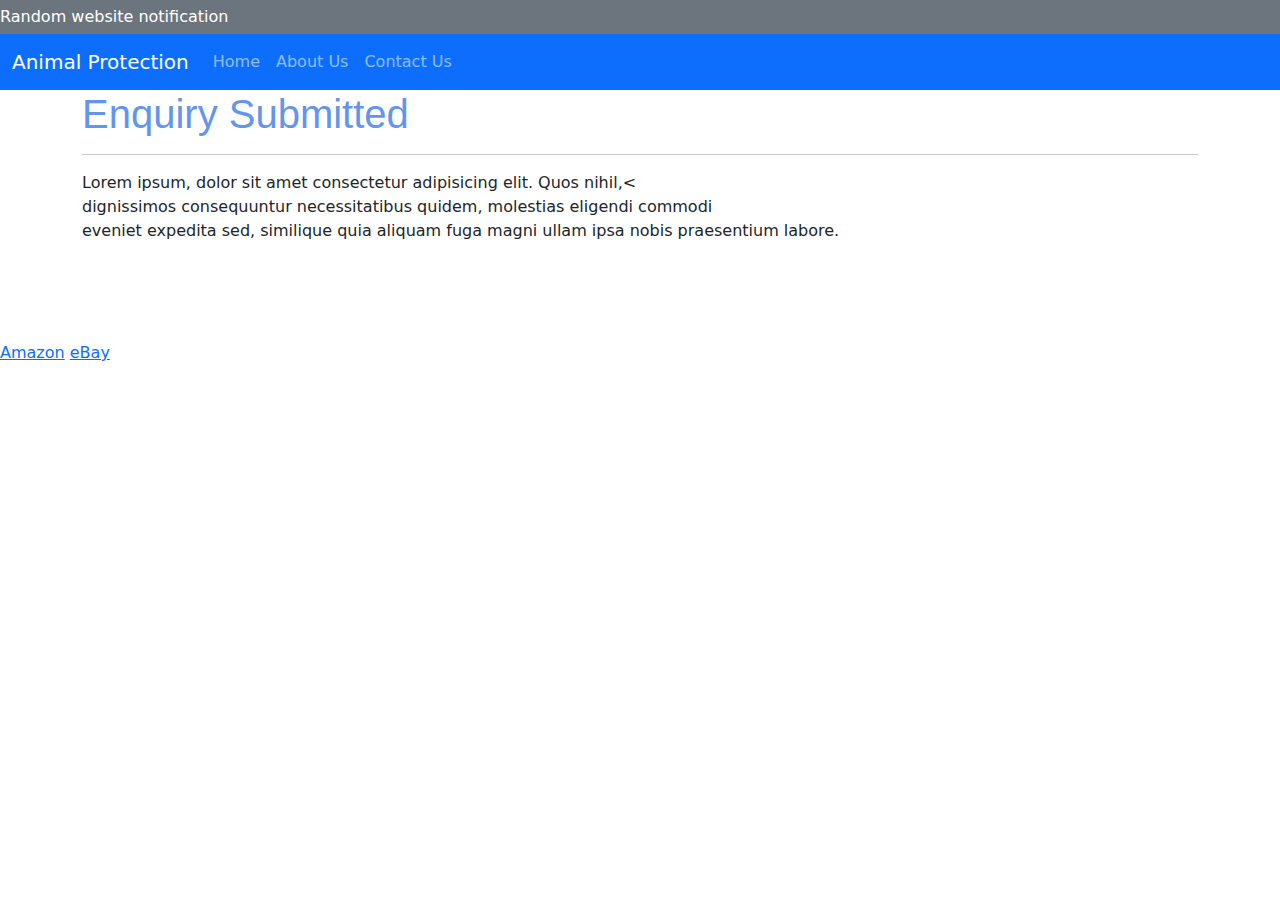
<file: confirmation.html>
<!DOCTYPE html>
<html lang="en">
<head>
    <meta charset="UTF-8">
    <meta name="viewport" content="width=device-width, initial-scale=1.0">
    <title>Confirmation</title>
    <link rel="stylesheet" href="stylesheets/bootstrap.min.css"/>
    <link rel="stylesheet" href="stylesheets/site.css" />
</head>
<body>

    <header>
        <div id="banner" class="bg-secondary text-white text centre">
            <p>Random website notification</p>
        </div>
        <nav class="navbar navbar-expand-lg bg-primary" data-bs-theme="dark">
            <div class="container-fluid">
              <a class="navbar-brand" href="#">Animal Protection</a>
              <button class="navbar-toggler" type="button" data-bs-toggle="collapse" data-bs-target="#navbarNavAltMarkup" aria-controls="navbarNavAltMarkup" aria-expanded="false" aria-label="Toggle navigation">
                <span class="navbar-toggler-icon"></span>
              </button>
              <div class="collapse navbar-collapse" id="navbarNavAltMarkup">
                <div class="navbar-nav">
                  <a class="nav-link" aria-current="page" href="index.html">Home</a>
                  <a class="nav-link" href="about_us.html">About Us</a>
                  <a class="nav-link" href="contact_us.html">Contact Us</a>
                </div>
              </div>
            </div>
          </nav>
    </header>

    <main class="container">
        <article>
            <h1 style="color: cornflowerblue;">Enquiry Submitted</h1>
        <hr/>
        <p>
            Lorem ipsum, dolor sit amet consectetur adipisicing elit. Quos nihil,<<br/>
             dignissimos consequuntur necessitatibus quidem, molestias eligendi commodi <br/>
             eveniet expedita sed, similique quia aliquam fuga magni ullam ipsa nobis praesentium labore.
        </p>
        </article>   
    </main>
   
    <footer>
        <br/><br/>

        <a href="https://www.amazon.com">Amazon</a>
        <a href="https://ebay.com" target="_blank">eBay</a>
    </footer>
    <script src="scripts/jquery.min.js"></script>
    <script src="scripts/bootstrap.min.js"></script>
    <script src="scripts/site.js"></script>
   
</body>
</html>
</file>
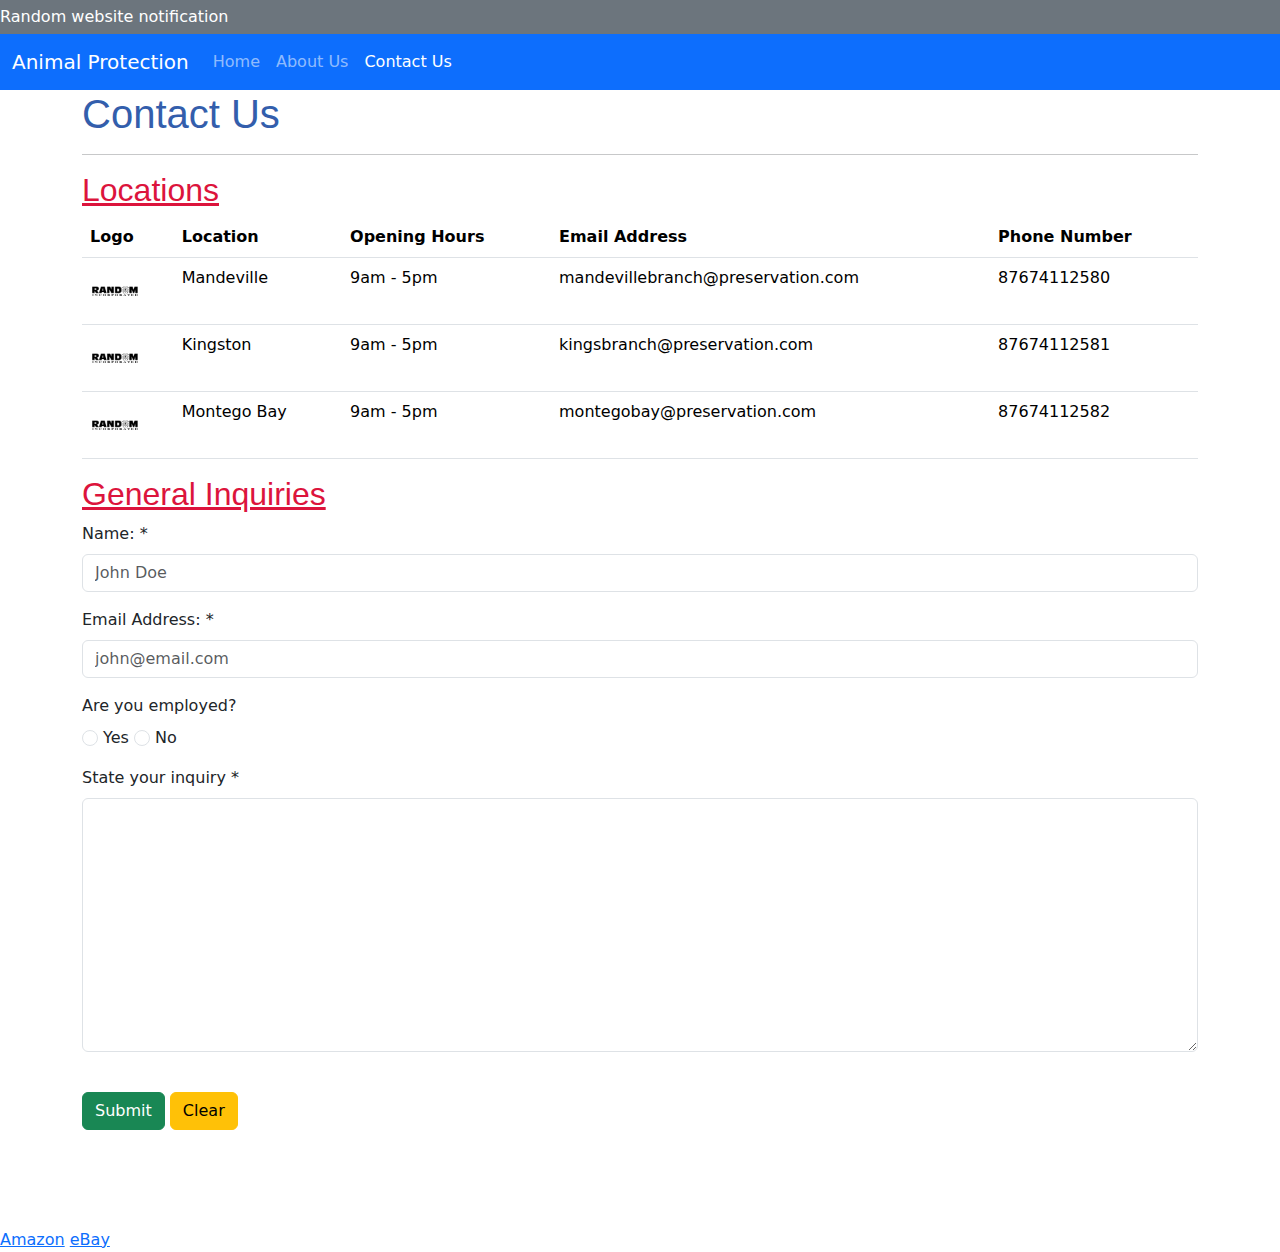
<file: contact_us.html>
<!DOCTYPE html>
<html lang="en">
<head>
    <meta charset="UTF-8">
    <meta name="viewport" content="width=device-width, initial-scale=1.0">
    <title>Contact Us</title>
    <link rel="stylesheet" href="stylesheets/bootstrap.min.css"/>
    <link rel="stylesheet" href="stylesheets/site.css" />
</head>
<body>
    <header>
        <div id="banner" class="bg-secondary text-white text centre">
            <p>Random website notification</p>
        </div>
        <nav class="navbar navbar-expand-lg bg-primary" data-bs-theme="dark">
            <div class="container-fluid">
              <a class="navbar-brand" href="#">Animal Protection</a>
              <button class="navbar-toggler" type="button" data-bs-toggle="collapse" data-bs-target="#navbarNavAltMarkup" aria-controls="navbarNavAltMarkup" aria-expanded="false" aria-label="Toggle navigation">
                <span class="navbar-toggler-icon"></span>
              </button>
              <div class="collapse navbar-collapse" id="navbarNavAltMarkup">
                <div class="navbar-nav">
                  <a class="nav-link" aria-current="page" href="index.html">Home</a>
                  <a class="nav-link" href="about_us.html">About Us</a>
                  <a class="nav-link" href="contact_us.html">Contact Us</a>
                </div>
              </div>
            </div>
          </nav>
    </header>
   
    <main class="container">
        <h1>Contact Us</h1>
        <hr/> 
        <aticle>
                        <!-- HTML Table Syntax Table tag, then tr and then th for headers and td for data -->
        <h2>Locations</h2>
        <table class="table table-stripe table-hover">
            <tr>
                <th>Logo</th>
                <th>Location</th>
                <th>Opening Hours</th>
                <th>Email Address</th>
                <th>Phone Number</th>
    
            </tr>
            <tr>
                <td>
                    <img class="logo" src="images/random-logo-png-transparent.png" alt="logo 1"/>
                </td>
                <td>Mandeville</td>
                <td>9am - 5pm</td>
                <td>mandevillebranch@preservation.com</td>
                <td>87674112580</td>
            </tr>
            <tr>
                <td>
                    <img class="logo" src="images/random-logo-png-transparent.png" alt="logo 1" />
                </td>
                <td>Kingston</td>
                <td>9am - 5pm</td>
                <td>kingsbranch@preservation.com</td>
                <td>87674112581</td>
            </tr>
            <tr>
                <td>
                    <img class="logo" src="images/random-logo-png-transparent.png " alt="logo 1" />
                </td>
                <td>Montego Bay</td>
                <td>9am - 5pm</td>
                <td>montegobay@preservation.com</td>
                <td>87674112582</td>
            </tr>
        </table>
        </aticle>
        <article>
            <h2>General Inquiries</h2>
            <!--HTML form tag. the action attribute navigates to a page after submission.-->
            <form action="confirmation.html" id="contactForm">
                <div class="mb-3">
                    <label for="fullname" class="form-label">Name: *</label><br/>
                <input required type="text"  class="form-control" id="fullname" name="fullname"
                placeholder="John Doe"/>
                  </div>
                  <div class="mb-3">
                    <label for="email" class="form-label">Email Address: *</label><br/>
                <input required type="email"  class="form-control" id="email" name="emailaddress"
                placeholder="john@email.com"/>
                  </div>
                  <div class="mb-3">
                    <label class="form-label">Are you employed?</label><br/>
                    <input id="yesEmployed" type="radio" value="Y" name="employed"
                     class="form-check-input"/> 
                    <label class="form-check-label" for="yesEmployed">
                        Yes
                      </label>
                      <input id="noEmployed" type="radio" value="N" name="employed"
                     class="form-check-input"/> 
                    <label class="form-check-label" for="noEmployed">
                        No
                      </label>

                  </div>
                  <div class="mb-3">
                    <label for="inquiry" class="form-label">State your inquiry *</label>
                    <textarea class="form-control" required cols="50" rows="10" maxlength="150" id="inquiry" name="inquiry"></textarea>
                  </div>
                
               <br/>
        
                <input type="submit" class="btn btn-success"/>
                <button type="button" onclick="ClearForm()" class="btn btn-warning" >Clear</button>
            </form>
        </article>

    </main>

    <footer>
        <br/><br/>

        <a href="https://www.amazon.com">Amazon</a>
        <a href="https://ebay.com" target="_blank">eBay</a>
    </footer>
    <script src="scripts/jquery.min.js"></script>
        <script src="scripts/bootstrap.min.js"></script>
        <script src="scripts/site.js"></script>
</body>
</html>
</file>
<file: stylesheets/site.css>
h1{
    color: rgb(51, 94, 172);
}
    h2{
        color:crimson;
        text-decoration: underline;
    }
    h1, h2, h3, h4, h5, h6{
    font-family: 'Franklin Gothic Medium', 'Arial Narrow', Arial, sans-serif;
}

#banner{
   
    padding-bottom: 5px;
    padding-top: 5px;
  
}
#banner p{
    margin: 0;
}

article{
    margin-bottom: 50px;
}

.logo{
    height: 50px;
    width: 50px;
}

.DifferentLookingText{
    font-size: larger;
    font-family: Georgia, 'Times New Roman', Times, serif;
    font-weight: bold;
}

.WeirdColor{
    color:darkmagenta;
}
</file>
